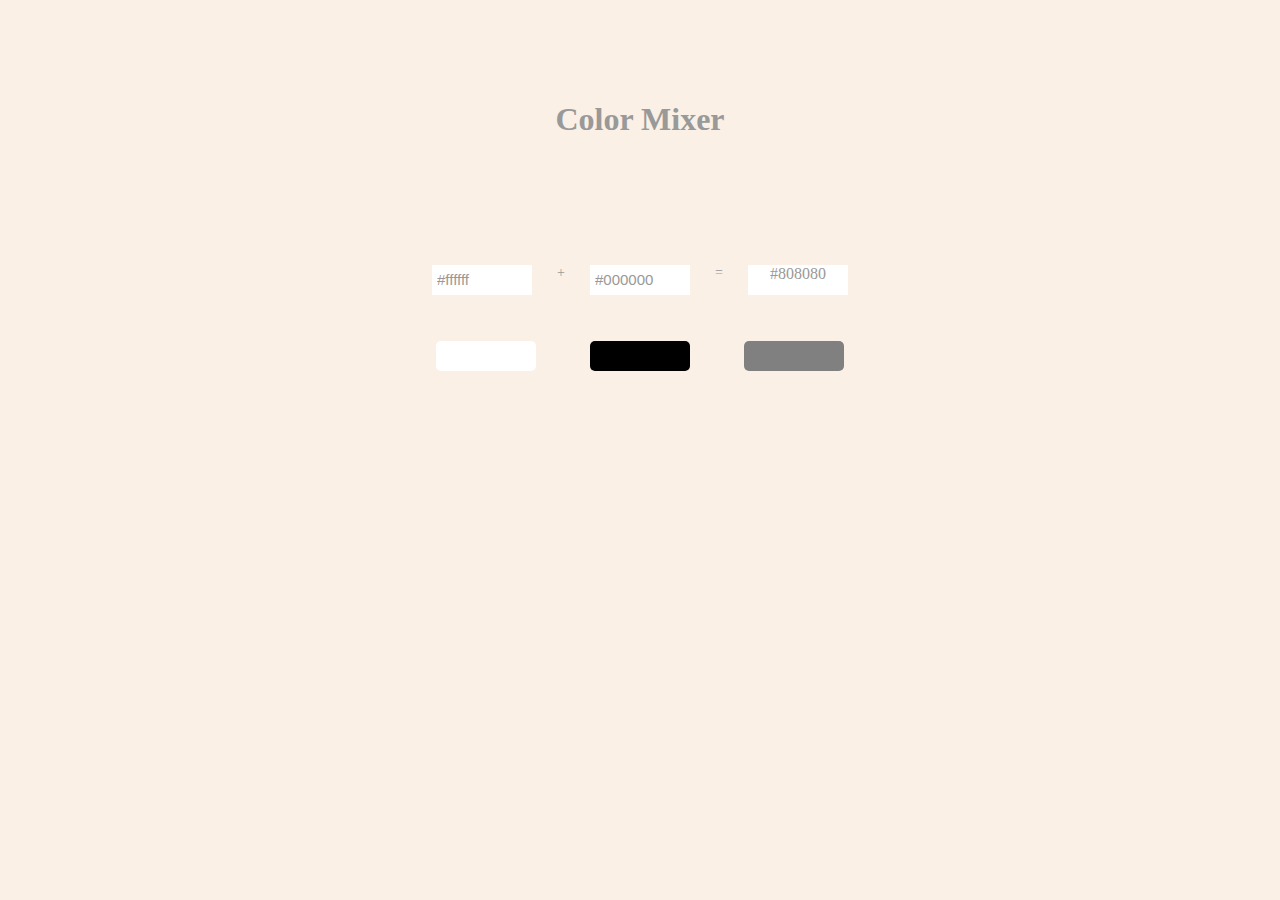
<file: index.html>
<!DOCTYPE html>
<html lang="en">
<head>
    <meta charset="UTF-8">
    <title>color_mixer</title>
    <style>
        h1 {
            text-align: center;
            color: #999;
            margin-top: 8%;
        }

        .color-mixer {
            background: #FAF0E6;
            text-align: center;
        }

        .input-color {
            margin-top: 10%;
        }

        .input-color span, .input-color input {
            display: inline-block;
            width: 100px;
            height: 30px;
            background: #fff;
            overflow: hidden;
            vertical-align: bottom;
            color: #999;
        }

        .input-color input {
            border: none;
            outline: none;
            box-sizing: border-box;
            padding: 1px 5px;
            font-size: 15px;
        }

        #equal, #add {
            background: #FAF0E6;
            font-size: 14px;
            width: 20px;
            margin-left: 15px;
        }

        .result-color span {
            display: inline-block;
            width: 100px;
            height: 30px;
            border-radius: 5px;
            margin-top: 30px;
        }

        #color1 {
            background: #ffffff;
        }

        #color2 {
            background: #000000;
        }

        #sumcolor {
            background: #808080;
        }
    </style>
</head>
<body class="color-mixer">
<h1>Color Mixer</h1>
<p class="input-color">
    <input id="colorstr1" value="#ffffff" onchange="changeColor()">
    <span id="add"> + </span>
    <input id="colorstr2" value="#000000" onchange="changeColor()" style="margin-left: 15px">
    <span id="equal"> = </span>
    <span id="sum" style="margin-left: 15px">#808080</span>
</p>
<p class="result-color">
    <span id="color1"></span>
    <span id="color2" style="margin-left: 50px"></span>
    <span id="sumcolor" style="margin-left: 50px"></span>
</p>

<script>
    function changeColor() {
        var colorstr1 = document.getElementById('colorstr1').value
        var color1 = document.getElementById('color1')
        var colorstr2 = document.getElementById('colorstr2').value
        var color2 = document.getElementById('color2')
        var sum = document.getElementById('sum')
        var sumcolor = document.getElementById('sumcolor')
        var colorList = [colorstr1, colorstr2]
        var color = toHexString(colorList) // 最终得到的颜色
        color1.style.backgroundColor = colorstr1
        color2.style.backgroundColor = colorstr2
        sumcolor.style.backgroundColor = color
        sum.innerHTML = color
    }
</script>
<script src="index.js"></script>
</body>
</html>
</file>
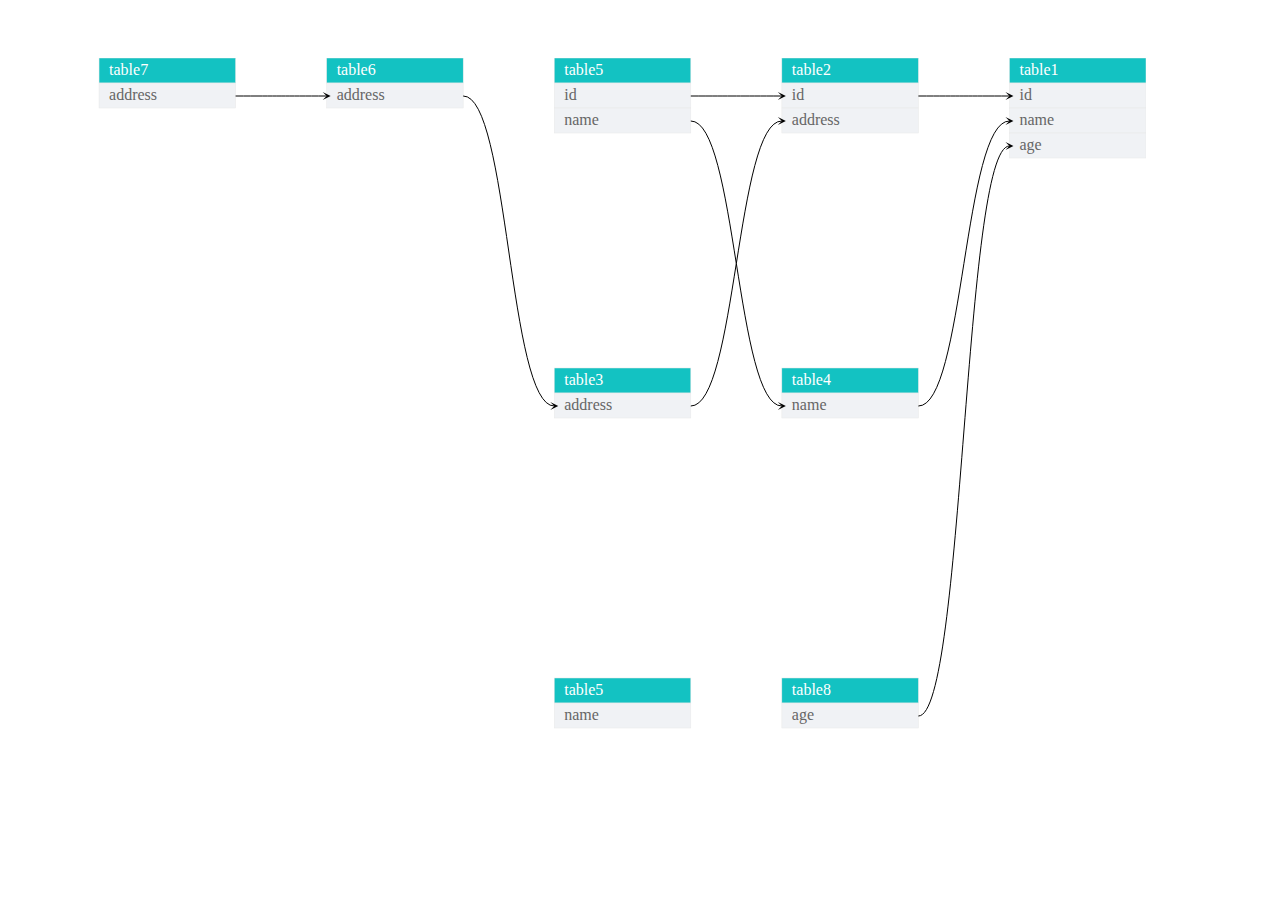
<file: mapTest/index.html>
<!DOCTYPE html>
<html>
<head>
    <meta charset="utf-8">
    <title>vuemock</title>

    <style>
        .conceptmap {
            height: 80vh;
            width: 90%;
            padding-top: 50px;
        }

        #graph {
            width: 100%;
            height: 100%;
        }

        .ditems {
            margin: 0;
            height: 380px;
        }
    </style>
</head>
<body>
<div class="conceptmap">
    <div id="graph"></div>
</div>

<script src="./d3.min.js" type="text/javascript"></script>
<script src="./table_map.js" type="text/javascript"></script>
<script>
let data = {
  "tableName": "table1",
  "fields": [
    {
      "id": {
        "tableName": "table2",
        "fields": [
          {
            "id": {
              "tableName": "table5",
              "fields": [
                {
                  "id": {
                    "fields": [],
                    "tableName": ""
                  }
                },
                {
                  "name": {
                    "fields": [],
                    "tableName": ""
                  }
                }
              ]
            }
          },
          {
            "address": {
              "tableName": "table3",
              "fields": [
                {
                  "address": {
                    "fields": [{
                      "address": {
                        "fields": [{
                          "address": {
                            "fields": [],
                            "tableName": ""
                          }
                        }],
                        "tableName": "table7"
                      }
                    }],
                    "tableName": "table6"
                  }
                }
              ]
            }
          }
        ]
      }
    },
    {
      "name": {
        "tableName": "table4",
        "fields": [
          {
            "name": {
              "tableName": "table5",
              "fields": [
                {
                  "name": {
                    "fields": [],
                    "tableName": ""
                  }
                }
              ]
            }
          }
        ]
      }
    },
    {
      "age": {
        "fields": [{
          "age": {
            "fields": [],
            "tableName": ""
          }
        }],
        "tableName": "table8"
      }
    }
  ]
}
var plot = new tableMap('graph', data)
//  d3.json('./moretest.json', function (dataJson) {
//    var plot = new tableMap('graph', dataJson)
//  })
</script>
</body>
</html>
<!--<rect class="bg" x="-400" y="-400" width="800" height="800" fill="transparent"></rect>-->
</file>
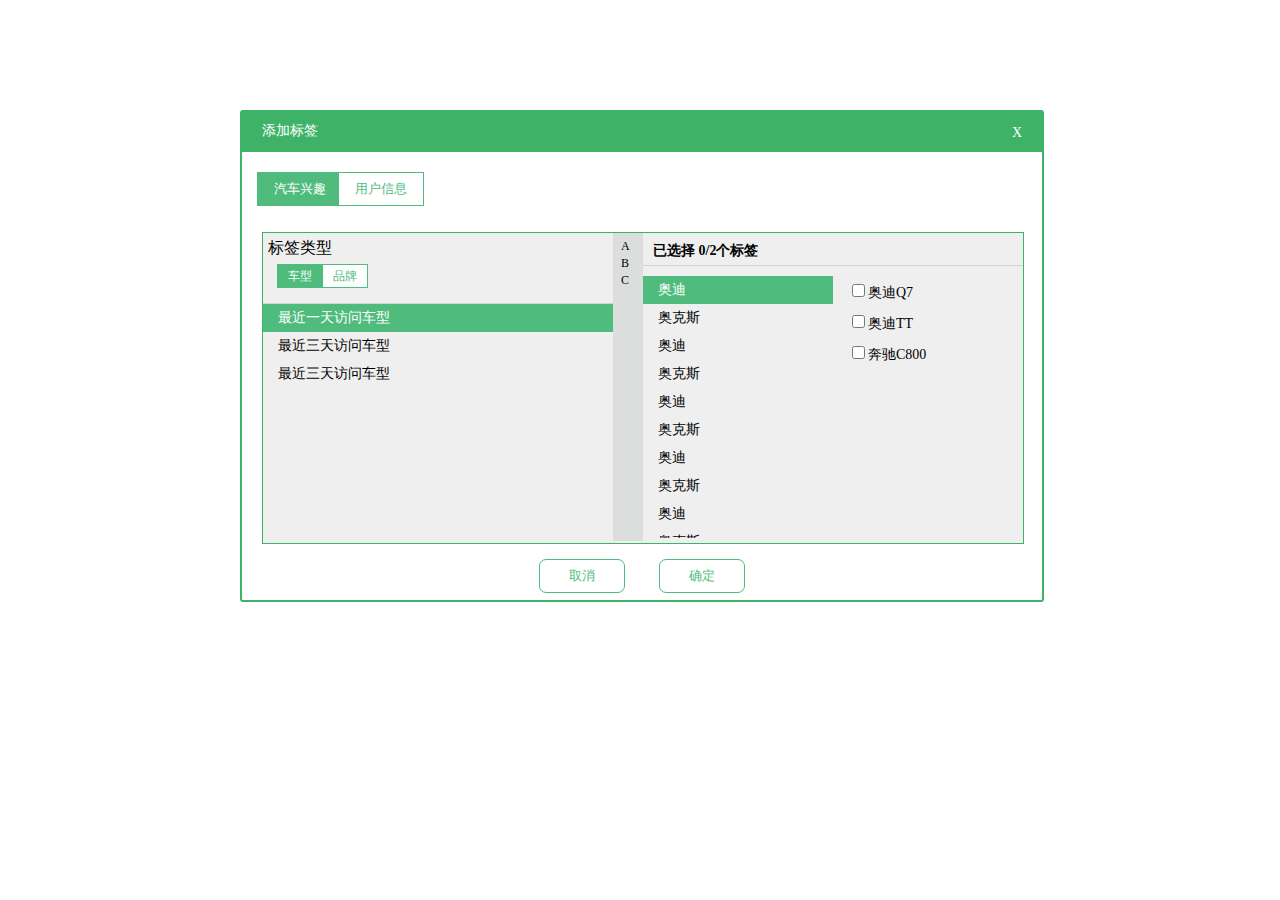
<file: select_tag/index.html>
<!DOCTYPE html><html><head><meta charset=utf-8><title>select-tag</title><link href=./static/css/app.1c846f36928eeda5dd9269693e7b3e7e.css rel=stylesheet></head><body><div id=app></div><script type=text/javascript src=./static/js/manifest.10d4e1b4972f7e97d0bd.js></script><script type=text/javascript src=./static/js/vendor.bab07e17edf7d2bf504e.js></script><script type=text/javascript src=./static/js/app.89186db2110620e676d4.js></script></body></html>
</file>
